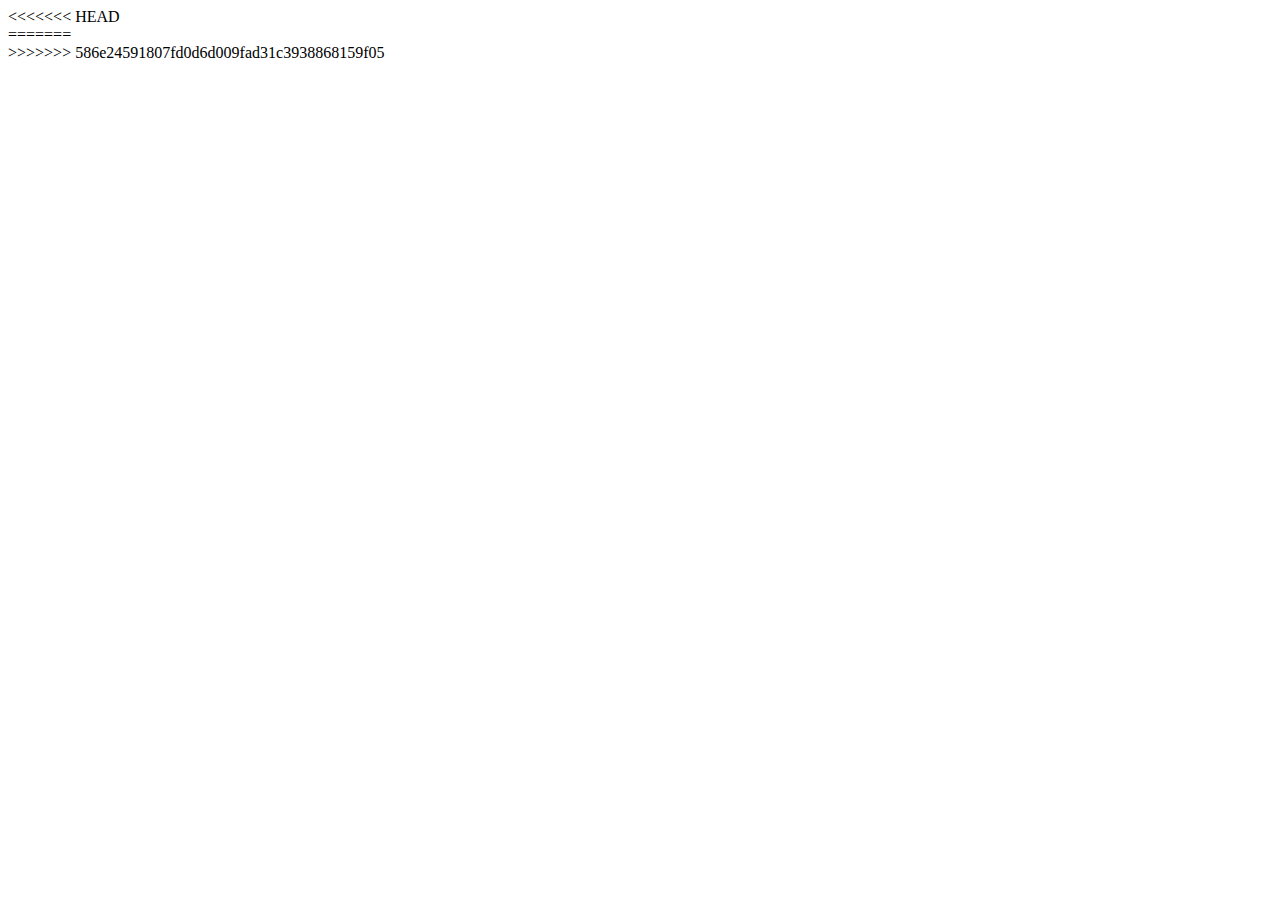
<file: second/index.html>
<<<<<<< HEAD
<!DOCTYPE html>
<html>
  <head>
    <meta charset="utf-8">
    <title></title>
  </head>
  <body>
    <main class="main-wrapper">
      <div class="left-bar"></div>
      <div class="middle-bar"></div>
      <div class="right-bar">
      <div class="img"></div>
    </div>
    </main>

  </body>
=======
<!-- Put your HTML HERE, make sure to connect your style.css sheet -->
<!DOCTYPE html>
<html>

<head>
    <link rel="stylesheet" type="text/css" href="style.css">

</head>

<body>
    <div class="div1">

    </div>
    <div class="div2">

    </div>
    <div class="parent">
    <div class="div3">



    </div>
    <div id="placeholder">
    
    </div>
  </div>
</body>

>>>>>>> 586e24591807fd0d6d009fad31c3938868159f05
</html>
</file>
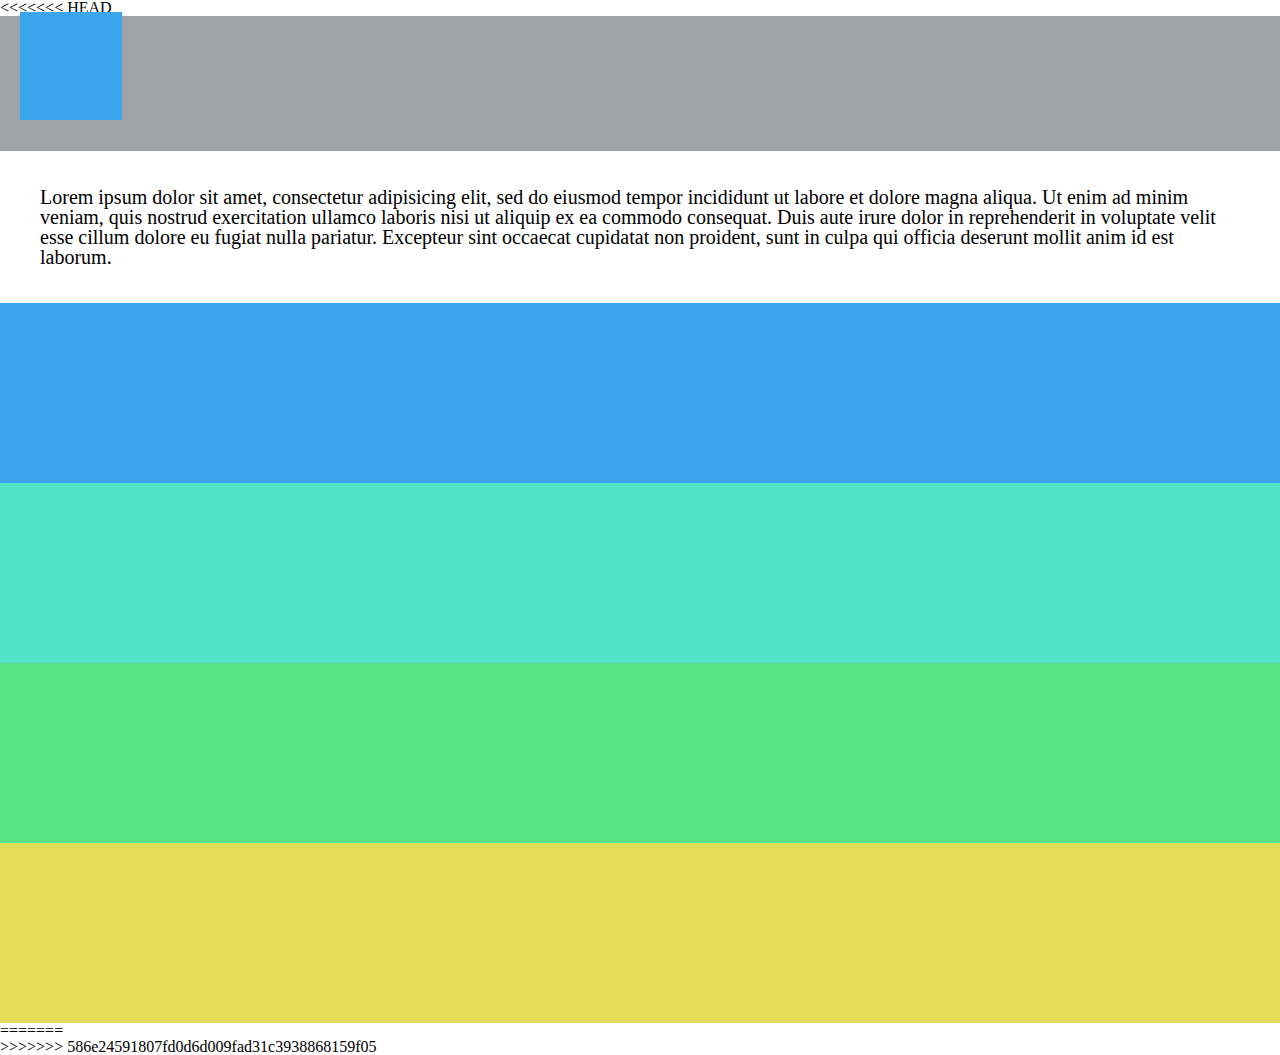
<file: third/index.html>
<!DOCTYPE html>
<html>
  <head>
<<<<<<< HEAD
    <meta charset="utf-8">
    <meta name="viewport" content="width=device-width, initial-scale=1.0">
    <title></title>
    <link rel="stylesheet" href="./reset.css">
    <link rel="stylesheet" href="./style.css">
  </head>
  <body>
    <div class="header">
      <div class="blue-sq"></div>
    </div>
    <div class="text">Lorem ipsum dolor sit amet, consectetur adipisicing elit, sed do eiusmod tempor incididunt ut labore et dolore magna aliqua. Ut enim ad minim veniam, quis nostrud exercitation ullamco laboris nisi ut aliquip ex ea commodo consequat. Duis aute irure dolor in reprehenderit in voluptate velit esse cillum dolore eu fugiat nulla pariatur. Excepteur sint occaecat cupidatat non proident, sunt in culpa qui officia deserunt mollit anim id est laborum.</div>
    <section>
      <div class="blue"></div>
      <div class="green"></div>
      <div class="light-green"></div>
      <div class="yellow"></div>
      <div class="test">

      </div>
    </section>

=======

    <title></title>
  </head>
  <body>
<div id="first">

</div>
<div id="white">

</div>
<div id=second>

</div>
<div>

</div>
<div>

</div>
<div>

</div>
<div>

</div>
<div>

</div>
>>>>>>> 586e24591807fd0d6d009fad31c3938868159f05
  </body>
</html>
</file>
<file: second/style.css>
<<<<<<< HEAD
.main-wrapper{
=======
body {
>>>>>>> 586e24591807fd0d6d009fad31c3938868159f05
    box-sizing: border-box;
    margin: 0;
}

<<<<<<< HEAD
.left-bar {
    background: blue;
    float: left;
    height: 100vh;
    width: 33.33%;
}

.middle-bar {
    background: green;
    float: left;
    height: 100vh;
    width: 33.33%;
}

.img{
  width: 33.33%;
  float: left;
  height: 25vh;
  background: red;
  position: absolute;
  bottom: 0;

}
.right-bar{
    background: yellow;
    float: left;
    height: 100vh;
    width: 33.33vw;
=======
.div1 {
    background: blue;
    float: left;
    height: 100vh;
    width: 30%;
}

.div2 {
    background: green;
    float: left;
    height: 100vh;
    width: 30%;
}

.parent{
  width: 30%;
  float: left;
  height: 100vh;
}


.div3 {
    background: yellow;
    float: left;
    height: 80%;
    width: 100%;


}
#placeholder{
  background: red;
  height: 20%;
  width: 100%;
  float: left;
>>>>>>> 586e24591807fd0d6d009fad31c3938868159f05
}
</file>
<file: third/style.css>
.header{
  width: 100vw;
  height: 15vh;
  background: #9fa3a8;
}

.blue-sq{
  height: 12vh;
  width: 8vw;
  position: absolute;
  top: 12px;
  left: 20px;
  background: #3ba6ed;
}

.text{
  margin-left: 40px;
  font-size: 20px;
  margin-top: 36px;
  margin-right: 40px;



}
.blue{
  width: 100vw;
  height: 20vh;
  background: #3ba6ed;
  margin-top: 36px;
}
.green{
  width: 100vw;
  height: 20vh;
  background: #51e2c5;

}
.light-green{
  width: 100vw;
  height: 20vh;
  background: #58e288;

}
.yellow{
  width: 100vw;
  height: 20vh;
  background: #e2dc58;

}
</file>
